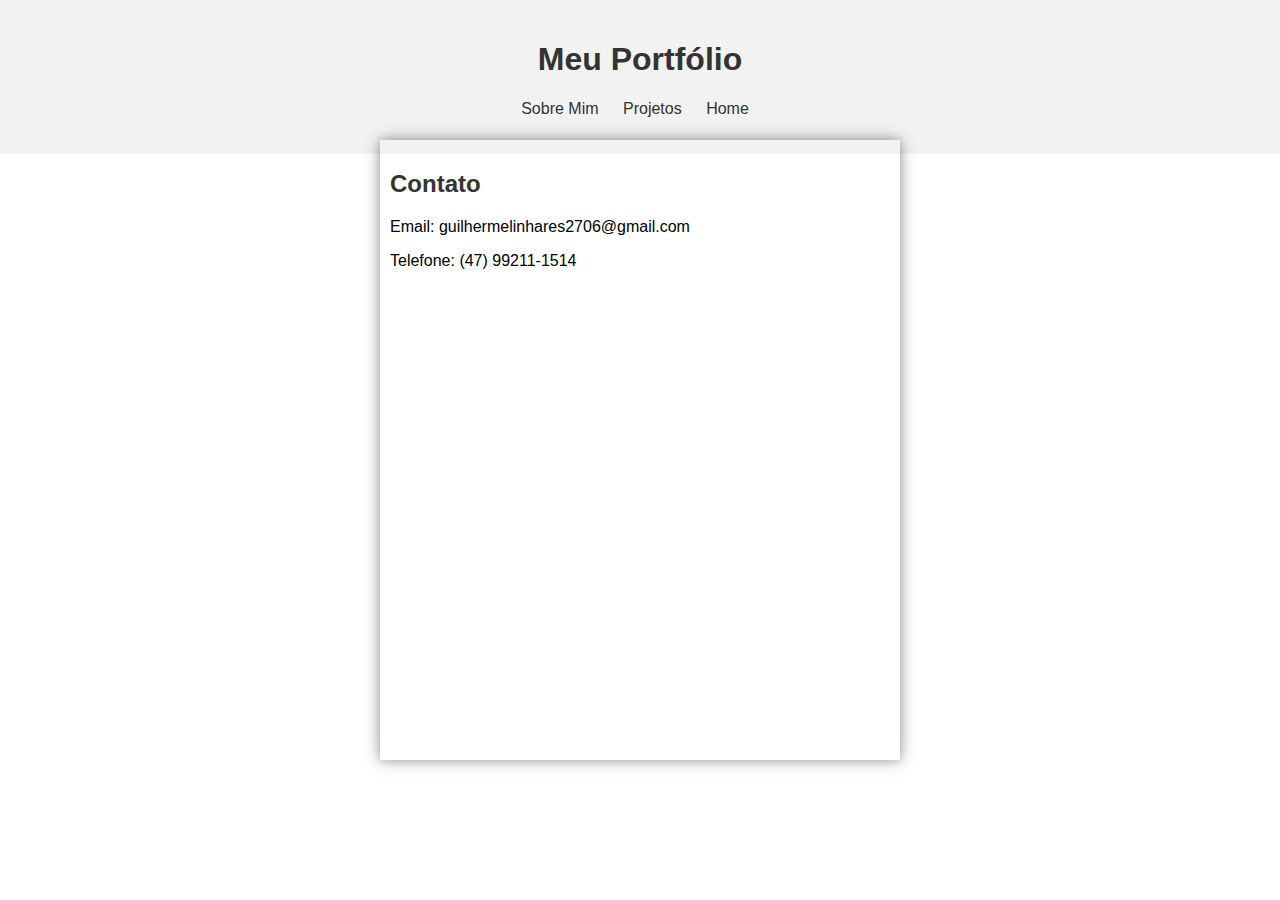
<file: contato.html>
<!DOCTYPE html>
<html lang="en">

<head>
    <meta charset="UTF-8">
    <meta name="viewport" content="width=device-width, initial-scale=1.0">
    <title>Contato</title>
    <link rel="stylesheet" href="style.css">
    <link rel="icon"
        href="https://www.citypng.com/public/uploads/preview/yellow-star-image-png-116590439150eoajnk3uw.png"
        type="image/x-icon">
</head>

<body>
    <header>
        <h1>Meu Portfólio</h1>
        <nav>
            <ul>
                <li><a href="sobre.html">Sobre Mim</a></li>
                <li><a href="projetos.html">Projetos</a></li>
                <li><a href="index.html">Home</a></li>
            </ul>
        </nav>
    </header>

    <main>
        <section>
            <div class="cartao">
                <h2>Contato</h2>
                <p>Email: guilhermelinhares2706@gmail.com</p>
                <p>Telefone: (47) 99211-1514</p>
            </div>
        </section>
    </main>
</body>

</html>
</file>
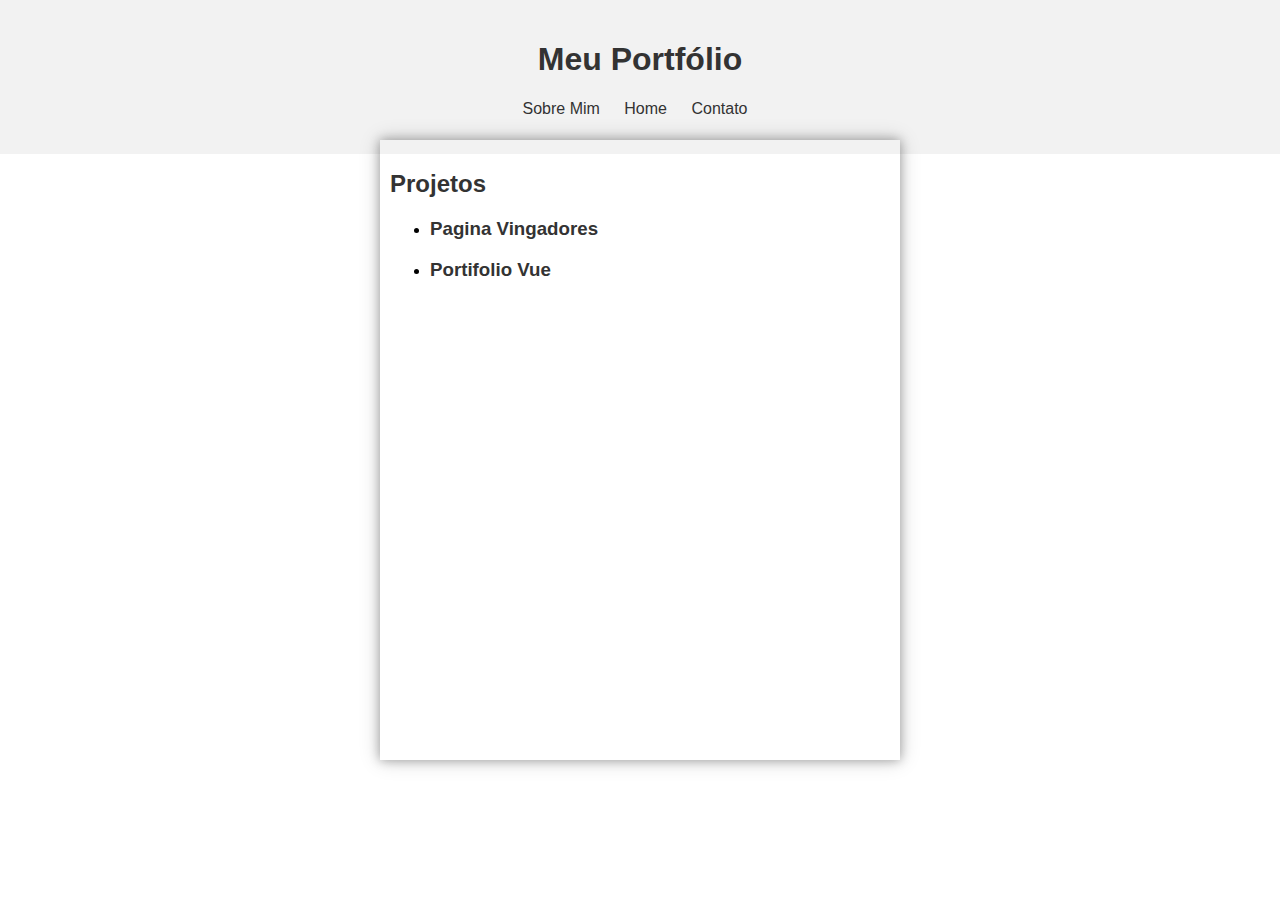
<file: projetos.html>
<!DOCTYPE html>
<html lang="en">

<head>
    <meta charset="UTF-8">
    <meta name="viewport" content="width=device-width, initial-scale=1.0">
    <title>Projetos</title>
    <link rel="stylesheet" href="style.css">
    <link rel="icon"
        href="https://www.citypng.com/public/uploads/preview/yellow-star-image-png-116590439150eoajnk3uw.png"
        type="image/x-icon">
</head>

<body>
    <header>
        <h1>Meu Portfólio</h1>
        <nav>
            <ul>
                <li><a href="sobre.html">Sobre Mim</a></li>
                <li><a href="index.html">Home</a></li>
                <li><a href="contato.html">Contato</a></li>
            </ul>
        </nav>
    </header>

    <main>
        <section>
            <div class="cartao">
                <h2>Projetos</h2>
                <ul>
                    <li>
                        <a target="_blank" href="https://linhas2.github.io/Vingadores/">
                            <h3>Pagina Vingadores</h3>
                        </a>
                    </li>
                    <li>

                        <a target="_blank" href="https://portifolio-beta.vercel.app/">
                            <h3>Portifolio Vue</h3>
                        </a>
                    </li>
                </ul>
            </div>
        </section>
    </main>
</body>

</html>
</file>
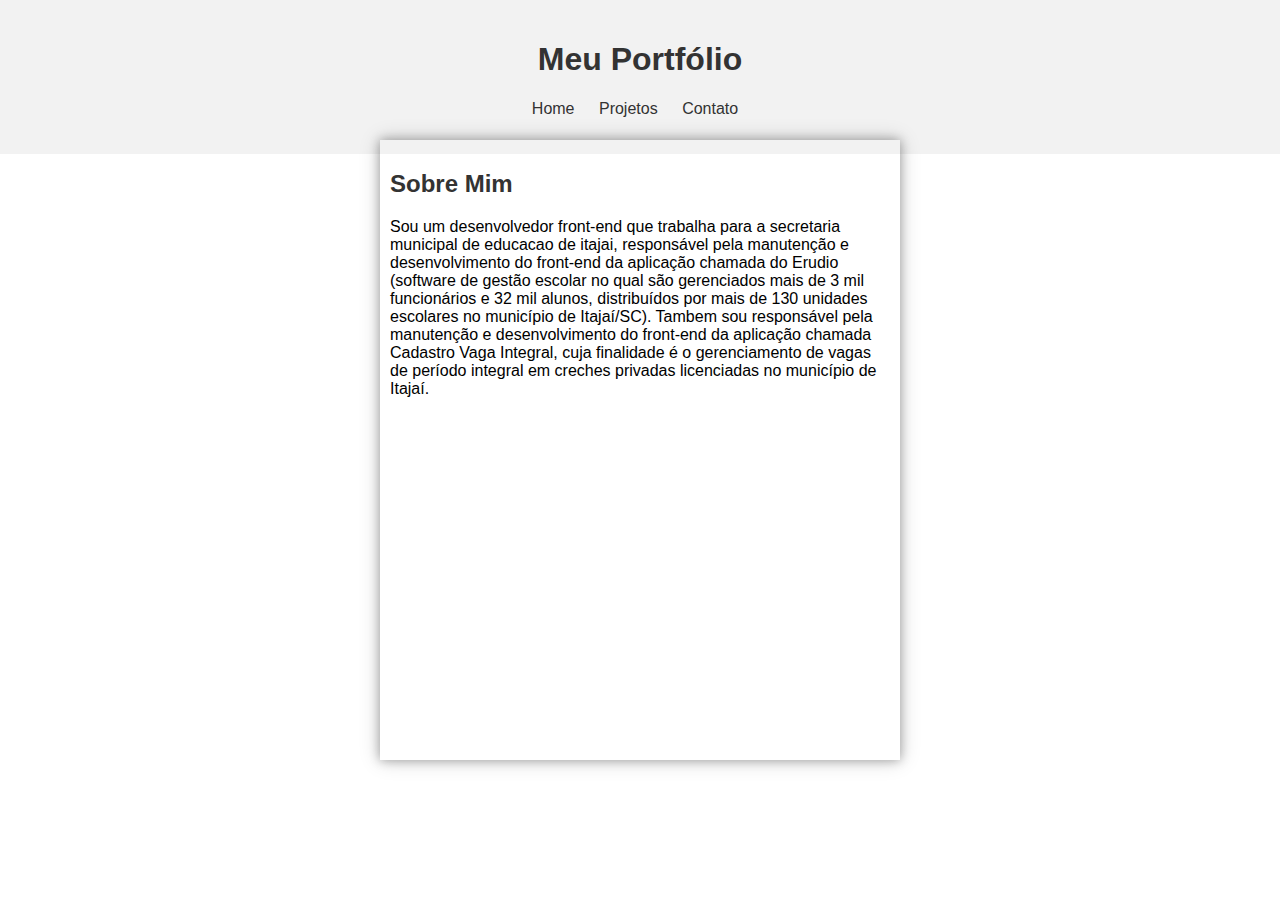
<file: sobre.html>
<!DOCTYPE html>
<html lang="en">

<head>
    <meta charset="UTF-8">
    <meta name="viewport" content="width=device-width, initial-scale=1.0">
    <title>Sobre Mim</title>
    <link rel="stylesheet" href="style.css">
    <link rel="icon"
        href="https://www.citypng.com/public/uploads/preview/yellow-star-image-png-116590439150eoajnk3uw.png"
        type="image/x-icon">
</head>

<body>
    <header>
        <h1>Meu Portfólio</h1>
        <nav>
            <ul>
                <li><a href="index.html">Home</a></li>
                <li><a href="projetos.html">Projetos</a></li>
                <li><a href="contato.html">Contato</a></li>
            </ul>
        </nav>
    </header>

    <main>
        <section>
            <div class="cartao">
                <h2>Sobre Mim</h2>
                <p>Sou um desenvolvedor front-end que trabalha para a secretaria municipal de educacao de itajai,
                    responsável pela manutenção e desenvolvimento do front-end da aplicação chamada do Erudio (software
                    de
                    gestão escolar no
                    qual são gerenciados mais de 3 mil funcionários e 32 mil alunos, distribuídos por mais de 130
                    unidades
                    escolares no
                    município de Itajaí/SC). Tambem sou responsável pela manutenção e desenvolvimento do front-end da
                    aplicação chamada Cadastro Vaga Integral, cuja finalidade
                    é o gerenciamento de vagas de período integral em creches privadas licenciadas no município de
                    Itajaí.
                </p>
            </div>
        </section>
    </main>
</body>

</html>
</file>
<file: style.css>
/* Estilos gerais */
body {
    font-family: Arial, sans-serif;
    margin: 0;
    padding: 0;
    position: relative;
    height: 100vh;
}

header,
main,
footer {
    padding: 20px;
}

h1,
h2,
h3 {
    color: #333;
}

a {
    text-decoration: none;
}

/* Estilos do cabeçalho */
header {
    background-color: #f2f2f2;
    text-align: center;
}

/* Estilos da seção Sobre Mim */
section {
    margin-bottom: 20px;
}

/* Estilos do rodapé */
footer {
    background-color: #f2f2f2;
    text-align: center;
}

/* Nav */
nav {
    text-align: center;
}

nav ul {
    list-style-type: none;
    padding: 0;
}

nav li {
    display: inline;
    margin-right: 10px;
}

nav a {
    text-decoration: none;
    color: #333;
    padding: 5px;
}

nav a:hover {
    background-color: #f2f2f2;
}


/* Gif */
.giff {
    display: flex;
    justify-content: center;
    align-items: center;
    margin-top: 100px;

}

.cartao {
    position: absolute;
    top: 50%;
    left: 50%;
    transform: translate(-50%, -50%);
    height: 600px;
    width: 500px;
    padding: 10px 10px 10px 10px;

    box-shadow: 0 0 10px rgba(0, 0, 0, 0.3), 0 0 20px rgba(0, 0, 0, 0.2);
}
</file>
